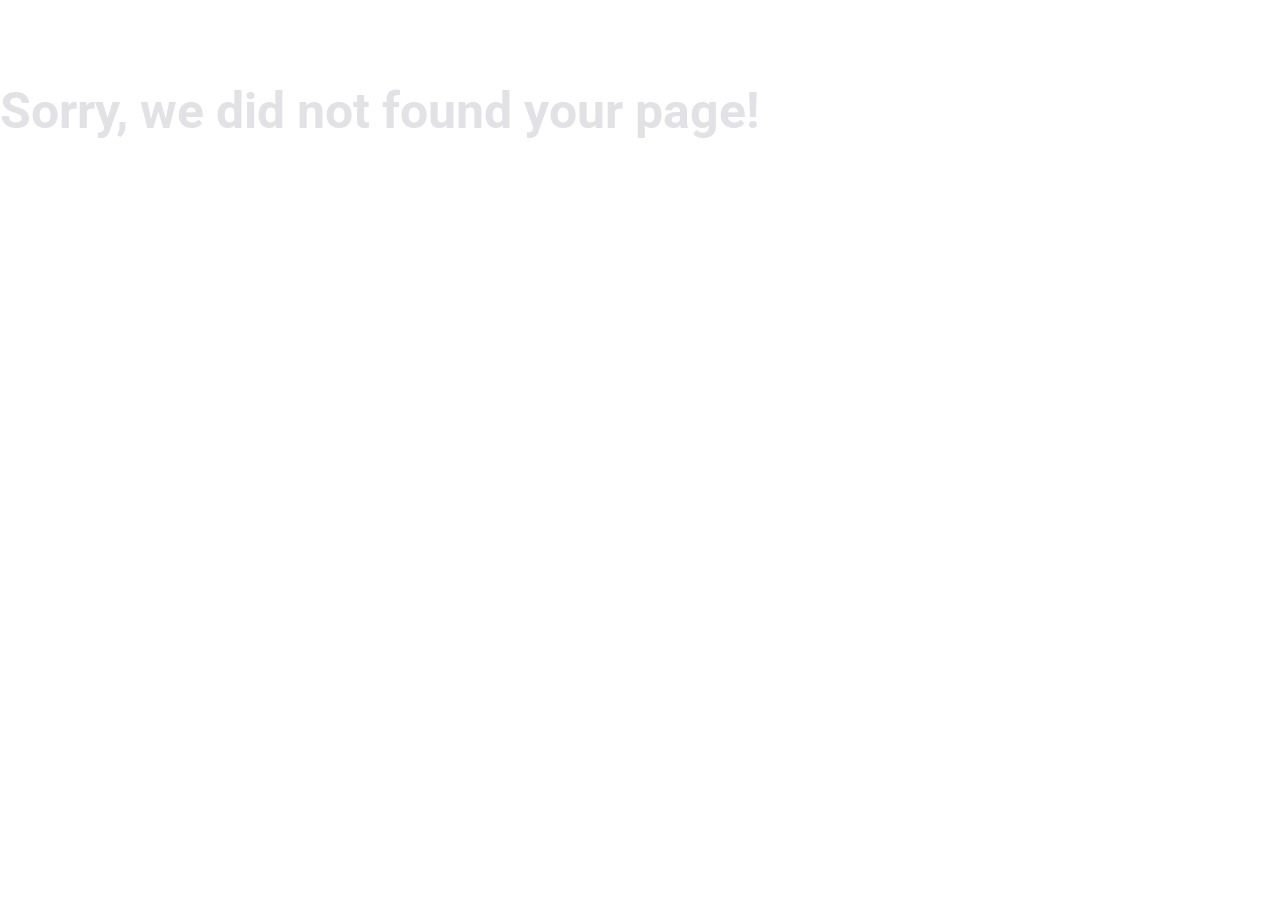
<file: index.html>
<!DOCTYPE html>
<html lang="pt-br">
<head>
    <link href="https://fonts.googleapis.com/css2?family=Roboto:wght@400;700&display=swap" rel="stylesheet">
    <link rel="preconnect" href="https://fonts.gstatic.com" crossorigin>
    <meta charset="UTF-8">
    <meta http-equiv="X-UA-Compatible" content="IE=edge">
    <meta name="viewport" content="width=device-width, initial-scale=1.0">
    <title>Universe</title>
    <link rel="preconnect" href="https://fonts.googleapis.com">
    <link rel="stylesheet" href="style.css">


</head>
<body>
    <nav>
        <img src="./imgs/logo.svg" alt="">
        <a  href="/" onclick="route()">Home</a>
        <a  href="/universe" onclick="route()">The Universe</a>
        <a  href="/exploration" onclick="route()">Exploration</a>
    </nav>
     
    <div id="app"></div>
    
    <script defer src="js/index.js" type="module"></script>

</body>
</html>
</file>
<file: style.css>
*{
    padding: 0;
    margin: 0;
}

:root{
    font-size: 62.5%;
}

body{
color: #E1E1E6;
Font-family: 'Roboto', 'sans serif';
}

/*Alteração de imagens de fundo*/
.bg-pagina1{
    background-image: url("/imgs/mountains-universe-1.png");
    background-size: cover;
}

.bg-pagina2{
    background-image: url("/imgs/mountains-universe02.png");
    background-size: cover;
}
.bg-pagina3{
    background-image: url("/imgs/mountains-universe-3.png");
    background-size: cover;
}

/*links de navegação*/
nav{
    display: flex;
    gap: 4.2rem;
    align-items: center;
    margin-top: 4rem;
    margin-left: 7.2rem;

    margin-left: clamp(1rem, 1rem + 4vw, 10.5rem);

}

nav a{
    font-size: clamp(1rem, 1rem + 2vw, 2.2rem);

    text-decoration: none;
    color: #FFFF ;
}
button a{
    text-decoration: none;
    color: #FFFF ;
}
nav a:hover{
    color: #E1E1E6;
    font-weight:700;

    scale: 1.2;
    transition: 1s;
}

.container{
    display:grid;
    height: 100vh;
}
.pageHome {
    margin-top: -20px;
    width: 50rem;
    align-self: center;
    justify-self: center;
    
    display: flex;
    flex-direction: column;
    align-items: center;
}
/* Páginas */

.pageUniverse, .pageExploration{
    width: 64.8rem;
    margin-top: 10.3rem;
    margin-left: clamp(1rem, 1rem + 4vw, 10.5rem);
}

.pageUniverse 
h1,
.pageExploration h1{
    margin-bottom: 1.4rem;
}

h1{
    font-weight:700;
    font-size: clamp(2rem, 5rem + 8vw, 5rem);
}

p{
    Font-size: 18px;
    width: clamp(10rem, 20rem + 40vw, 70rem);
}

main button{
    font-size: 1.5rem;
    margin-top: 2.4rem;
    background: none;
    color: white;
    border: 2px solid white;
    border-radius: 0.5rem;
    padding: 1.2rem;
}

main button:hover{
    cursor: pointer;
    scale: 1.1;
    transition: 1s;
}
</file>
